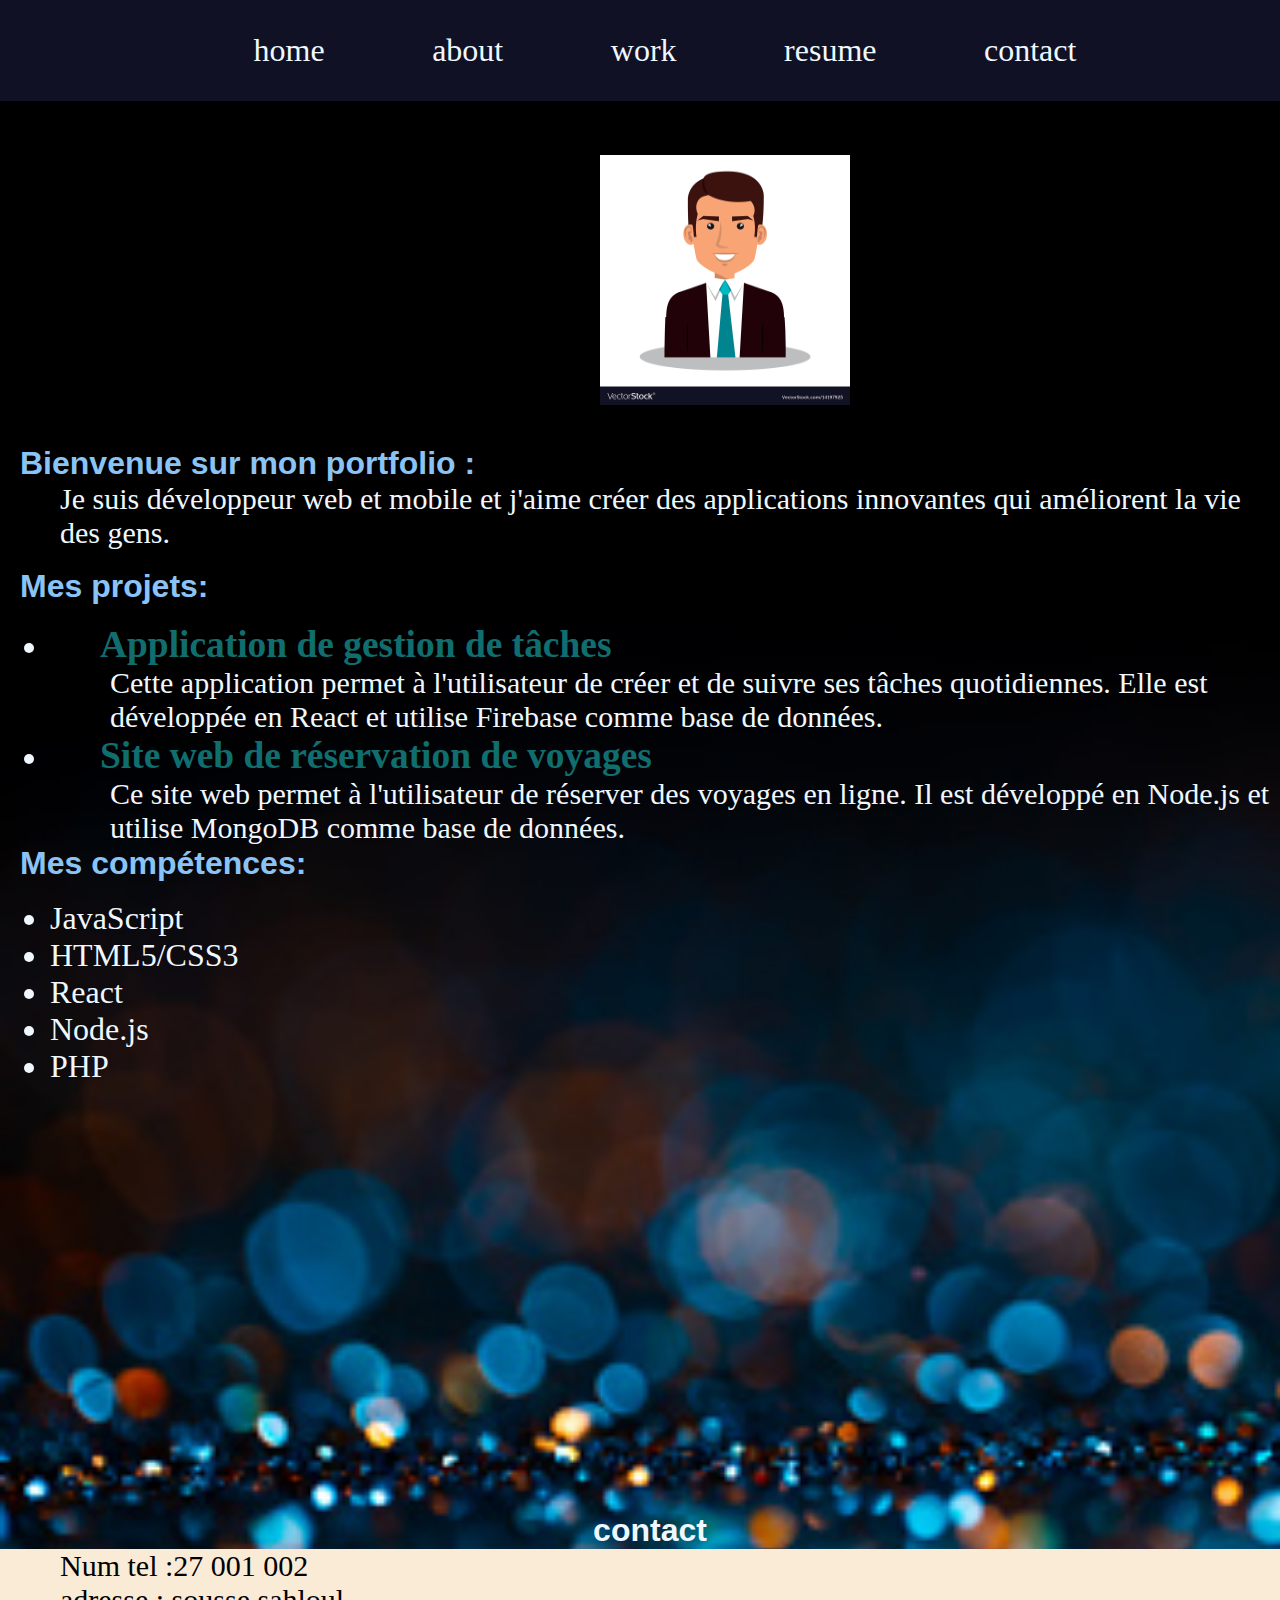
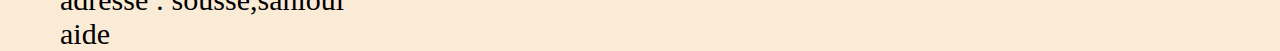
<file: index.html>
<!DOCTYPE html>
<html lang="en">
<head>
    <meta charset="UTF-8">
    <meta http-equiv="X-UA-Compatible" content="IE=edge">
    <meta name="viewport" content="width=device-width, initial-scale=1.0">
    <link rel="stylesheet" href="style.css">
    <title>portfolio</title>
</head>
<body>
    <header class="main-head">
        <nav style="text-align: center;"> 
          <ul>
           <li><a href="#">home</a> </li>
           <li><a href="#">about</a> </li>
           <li><a href="#">work</a> </li>
           <li><a href="#">resume</a> </li>
           <li><a href="#">contact</a> </li>
          </ul>
        </nav>
    </header>
    <br/><br><br>
    <img src="image.jpg"  style="margin-left: 600px;" width="250" height="250"/>
    <div><br><br>
    <h1>Bienvenue sur mon portfolio :</h1>
    <p>Je suis développeur web et mobile et j'aime créer des applications innovantes qui améliorent la vie des gens.</p>
    
    </div>
    <div><br>
        <h1>Mes projets:</h1><br>
        <ul>
          <li>
            <h3>Application de gestion de tâches</h3>
            <p>Cette application permet à l'utilisateur de créer et de suivre ses tâches quotidiennes. Elle est développée en React et utilise Firebase comme base de données.</p>
          </li>
          <li>
            <h3>Site web de réservation de voyages</h3>
            <p>Ce site web permet à l'utilisateur de réserver des voyages en ligne. Il est développé en Node.js et utilise MongoDB comme base de données.</p>
          </li>
        </ul>
    </div>
    <div>
        <h1>Mes compétences:</h1><br>
        <ul>
          <li >JavaScript</li>
          <li>HTML5/CSS3</li>
          <li>React</li>
          <li>Node.js</li>
          <li>PHP</li>
        </ul>
    </div><br> <br><br> <br>
    <div style="text-align: center;">
    
        <iframe width="560" height="315" src="https://www.youtube.com/embed/qz0aGYrrlhU" title="YouTube video player" frameborder="0" allow="accelerometer; autoplay; clipboard-write; encrypted-media; gyroscope; picture-in-picture; web-share" allowfullscreen></iframe>
        
    </div><br><br>
    <div>
        <h1 style="text-align: center;">
        <a href="contact.html">contact</a>
        </h1>
    </div>
    <footer>
      <p> Num tel :27 001 002</p>  
    <p>adresse : sousse,sahloul</p>
        <p>aide</p>
    </footer>
</body>
</html>
</file>
<file: style.css>
*{
    margin: 0;
    padding: 0;
    box-sizing: border-box;
}
li{
    font-size: 2rem;
}
a{
    color: aliceblue;
    text-decoration: none;
}
.main-head{
    background: rgb(17, 17, 37);
}
nav {
    min-height: 10vh;
    display: flex;
    align-items: center;
    margin: auto;
    width: 90%;
    padding: 2rem;
}
nav ul{
    display: flex;
    flex:1 1 20rem;
    justify-content:space-evenly;
    align-items: center;
    list-style: none;
}
body{
    background-image: url(background.jpg);
    background-size:cover;
    background-repeat: no-repeat;
}

h1{
    font-family: Arial, "Helvetica Neue", Helvetica, sans-serif;
    color: rgb(138, 196, 246);
    margin-left: 20px;
}
h2{
    font-family: 'Times New Roman', Times, serif;
    color: rgb(231, 242, 251);
}
h3{
    color: rgb(16, 110, 110);
    margin-left: 50px;
}
p{
    font-size: 30px;
    color: aliceblue;
    margin-left: 60px;
}
ul {
    color: aliceblue;
    margin-left: 50px;
}
footer{
    background-color: antiquewhite;
}
footer p{
    color: black;
}
</file>
